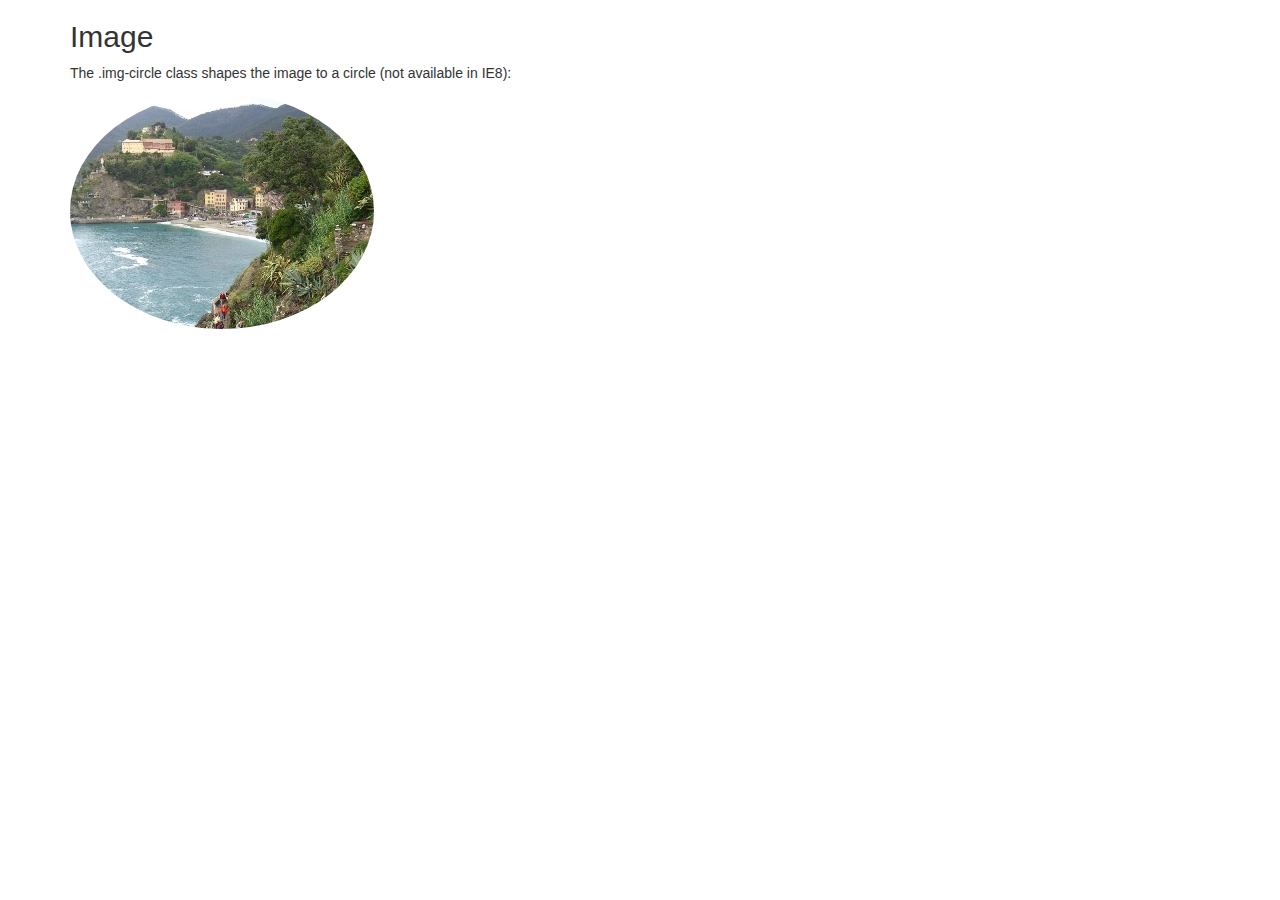
<file: Tryit Editor v3.5_files/saved_resource(1).html>
<!DOCTYPE html>
<!-- saved from url=(0085)https://www.w3schools.com/bootstrap/tryit.asp?filename=trybs_ref_img-circle&stacked=h -->
<html><head><meta http-equiv="Content-Type" content="text/html; charset=windows-1252">
  <meta name="viewport" content="width=device-width, initial-scale=1">
  <link rel="stylesheet" href="./bootstrap.min.css">
  <script src="./jquery.min.js"></script>
  <script src="./bootstrap.min.js"></script>
</head>
<body>

<div class="container">
  <h2>Image</h2>
  <p>The .img-circle class shapes the image to a circle (not available in IE8):</p>            
  <img src="./cinqueterre.jpg" class="img-circle" alt="Cinque Terre" width="304" height="236"> 
</div>



</body></html>
</file>
